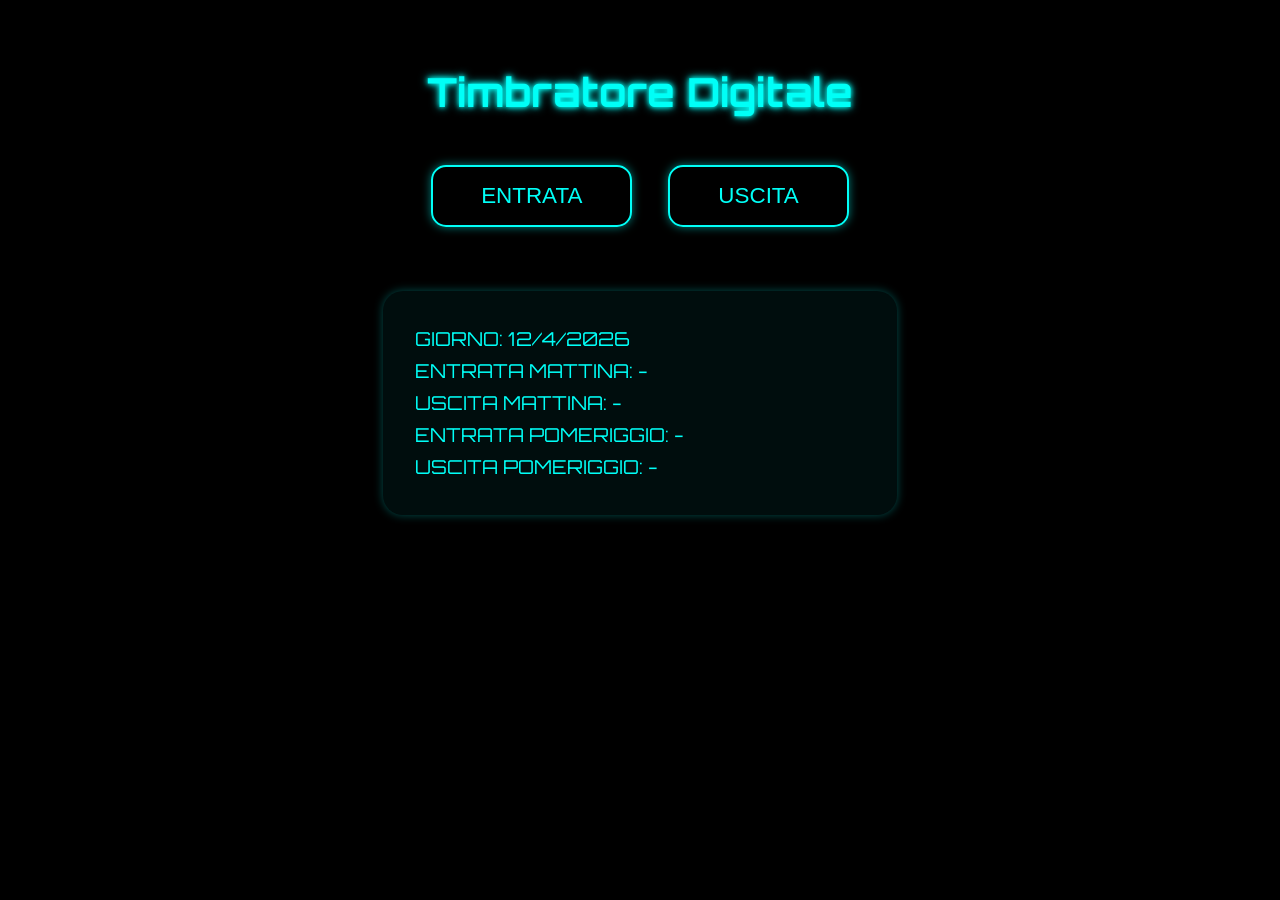
<file: index.html>
<!DOCTYPE html>
<html lang="it">
<head>
<meta charset="UTF-8">
<meta name="viewport" content="width=device-width, initial-scale=1.0">
<title>Timbratore Digitale</title>

<!-- Manifest PWA -->
<link rel="manifest" href="manifest.json">
<meta name="theme-color" content="#000000">

<style>
@import url('https://fonts.googleapis.com/css2?family=Orbitron:wght@400;700&display=swap');

body {
    font-family: 'Orbitron', sans-serif;
    background-color: #000000; /* Sfondo nero */
    color: #00fff7;
    padding: 2rem;
    text-align: center;
}

header h1 {
    font-size: 2.5rem;
    margin-bottom: 2rem;
    color: #00fff7;
    text-shadow: 0 0 5px #00fff7, 0 0 10px #00fff7; /* glow ridotto */
}

button {
    font-size: 1.4rem;
    padding: 1rem 3rem;
    margin: 1rem;
    cursor: pointer;
    border: 2px solid #00fff7;
    border-radius: 15px;
    background: transparent;
    color: #00fff7;
    transition: all 0.3s ease;
    text-transform: uppercase;
    box-shadow: 0 0 10px rgba(0,255,247,0.5);
}

button:hover {
    background: #00fff7;
    color: #000000;
    box-shadow: 0 0 20px #00fff7, 0 0 40px #00fff7;
    transform: scale(1.1);
}

#log {
    margin-top: 3rem;
    background: rgba(0,255,247,0.05);
    padding: 2rem;
    border-radius: 20px;
    max-width: 450px;
    margin-left: auto;
    margin-right: auto;
    text-align: left;
    font-size: 1.2rem;
    line-height: 2rem;
    box-shadow: 0 0 10px rgba(0,255,247,0.3);
}
</style>
</head>
<body>

<header>
<h1>Timbratore Digitale</h1>
</header>

<div>
    <button id="start-btn">Entrata</button>
    <button id="end-btn">Uscita</button>
</div>

<div id="log">Nessuna timbratura effettuata</div>

<script>
// Service Worker PWA
if ('serviceWorker' in navigator) {
    navigator.serviceWorker.register('/service-worker.js')
    .then(() => console.log('Service Worker registrato'))
    .catch(err => console.log('Service Worker fallito', err));
}

// Log e timbrature
const logDiv = document.getElementById('log');
let timbrature = JSON.parse(localStorage.getItem('timbrature')) || {};

// Aggiorna log
function updateLog(){
    const today = new Date().toLocaleDateString();
    const t = timbrature[today] || {};
    let html = `GIORNO: ${today}<br>`;
    html += `ENTRATA MATTINA: ${t.startMorning || '-'}<br>`;
    html += `USCITA MATTINA: ${t.endMorning || '-'}<br>`;
    html += `ENTRATA POMERIGGIO: ${t.startAfternoon || '-'}<br>`;
    html += `USCITA POMERIGGIO: ${t.endAfternoon || '-'}<br>`;
    logDiv.innerHTML = html;
}

// Logica timbrature
function timbra(type){
    const today = new Date().toLocaleDateString();
    if(!timbrature[today]) timbrature[today] = {};
    const now = new Date().toLocaleTimeString();

    if(type==='start') {
        if(!timbrature[today].startMorning) timbrature[today].startMorning = now;
        else if(!timbrature[today].startAfternoon) timbrature[today].startAfternoon = now;
        else alert("Hai già timbrato entrambe le entrate!");
    } 
    if(type==='end') {
        if(!timbrature[today].endMorning && timbrature[today].startMorning) timbrature[today].endMorning = now;
        else if(!timbrature[today].endAfternoon && timbrature[today].startAfternoon) timbrature[today].endAfternoon = now;
        else alert("Non puoi timbrare uscita senza entrata o già timbrato");
    }

    localStorage.setItem('timbrature', JSON.stringify(timbrature));
    updateLog();
}

// Eventi pulsanti
document.getElementById('start-btn').addEventListener('click', ()=> timbra('start'));
document.getElementById('end-btn').addEventListener('click', ()=> timbra('end'));

updateLog();
</script>

</body>
</html>
</file>
